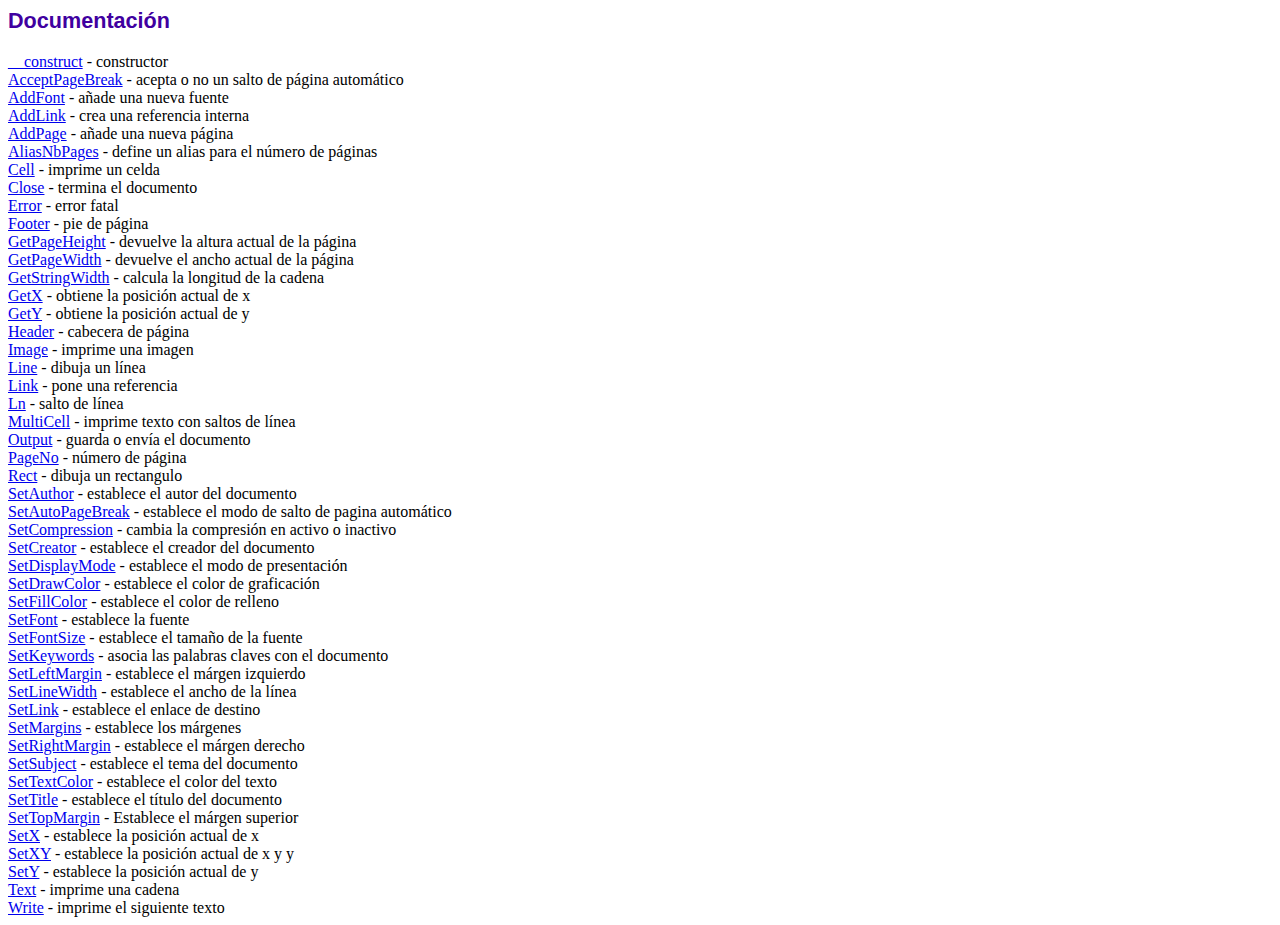
<file: libs/doc/index.htm>
<!DOCTYPE html PUBLIC "-//W3C//DTD HTML 4.01 Transitional//EN">
<html>
<head>
<meta http-equiv="Content-Type" content="text/html; charset=UTF-8">
<title>Documentación</title>
<link type="text/css" rel="stylesheet" href="../fpdf.css">
</head>
<body>
<h1>Documentación</h1>
<a href="__construct.htm">__construct</a> - constructor<br>
<a href="acceptpagebreak.htm">AcceptPageBreak</a> - acepta o no un salto de página automático<br>
<a href="addfont.htm">AddFont</a> - añade una nueva fuente<br>
<a href="addlink.htm">AddLink</a> - crea una referencia interna<br>
<a href="addpage.htm">AddPage</a> - añade una nueva página<br>
<a href="aliasnbpages.htm">AliasNbPages</a> - define un alias para el número de páginas<br>
<a href="cell.htm">Cell</a> - imprime un celda<br>
<a href="close.htm">Close</a> - termina el documento<br>
<a href="error.htm">Error</a> - error fatal<br>
<a href="footer.htm">Footer</a> - pie de página<br>
<a href="getpageheight.htm">GetPageHeight</a> - devuelve la altura actual de la página<br>
<a href="getpagewidth.htm">GetPageWidth</a> - devuelve el ancho actual de la página<br>
<a href="getstringwidth.htm">GetStringWidth</a> - calcula la longitud de la cadena<br>
<a href="getx.htm">GetX</a> - obtiene la posición actual de x<br>
<a href="gety.htm">GetY</a> - obtiene la posición actual de y<br>
<a href="header.htm">Header</a> - cabecera de página<br>
<a href="image.htm">Image</a> - imprime una imagen<br>
<a href="line.htm">Line</a> - dibuja un línea<br>
<a href="link.htm">Link</a> - pone una referencia<br>
<a href="ln.htm">Ln</a> - salto de línea<br>
<a href="multicell.htm">MultiCell</a> - imprime texto con saltos de línea<br>
<a href="output.htm">Output</a> - guarda o envía el documento<br>
<a href="pageno.htm">PageNo</a> - número de página<br>
<a href="rect.htm">Rect</a> - dibuja un rectangulo<br>
<a href="setauthor.htm">SetAuthor</a> - establece el autor del documento<br>
<a href="setautopagebreak.htm">SetAutoPageBreak</a> - establece el modo de salto de pagina automático<br>
<a href="setcompression.htm">SetCompression</a> - cambia la compresión en activo o inactivo<br>
<a href="setcreator.htm">SetCreator</a> - establece el creador del documento<br>
<a href="setdisplaymode.htm">SetDisplayMode</a> - establece el modo de presentación<br>
<a href="setdrawcolor.htm">SetDrawColor</a> - establece el color de graficación<br>
<a href="setfillcolor.htm">SetFillColor</a> - establece el color de relleno<br>
<a href="setfont.htm">SetFont</a> - establece la fuente<br>
<a href="setfontsize.htm">SetFontSize</a> - establece el tamaño de la fuente<br>
<a href="setkeywords.htm">SetKeywords</a> - asocia las palabras claves con el documento<br>
<a href="setleftmargin.htm">SetLeftMargin</a> - establece el márgen izquierdo<br>
<a href="setlinewidth.htm">SetLineWidth</a> - establece el ancho de la línea<br>
<a href="setlink.htm">SetLink</a> - establece el enlace de destino<br>
<a href="setmargins.htm">SetMargins</a> - establece los márgenes<br>
<a href="setrightmargin.htm">SetRightMargin</a> - establece el márgen derecho<br>
<a href="setsubject.htm">SetSubject</a> - establece el tema del documento<br>
<a href="settextcolor.htm">SetTextColor</a> - establece el color del texto<br>
<a href="settitle.htm">SetTitle</a> - establece el título del documento<br>
<a href="settopmargin.htm">SetTopMargin</a> - Establece el márgen superior<br>
<a href="setx.htm">SetX</a> - establece la posición actual de x<br>
<a href="setxy.htm">SetXY</a> - establece la posición actual de x y y<br>
<a href="sety.htm">SetY</a> - establece la posición actual de y<br>
<a href="text.htm">Text</a> - imprime una cadena<br>
<a href="write.htm">Write</a> - imprime el siguiente texto<br>
</body>
</html>
</file>
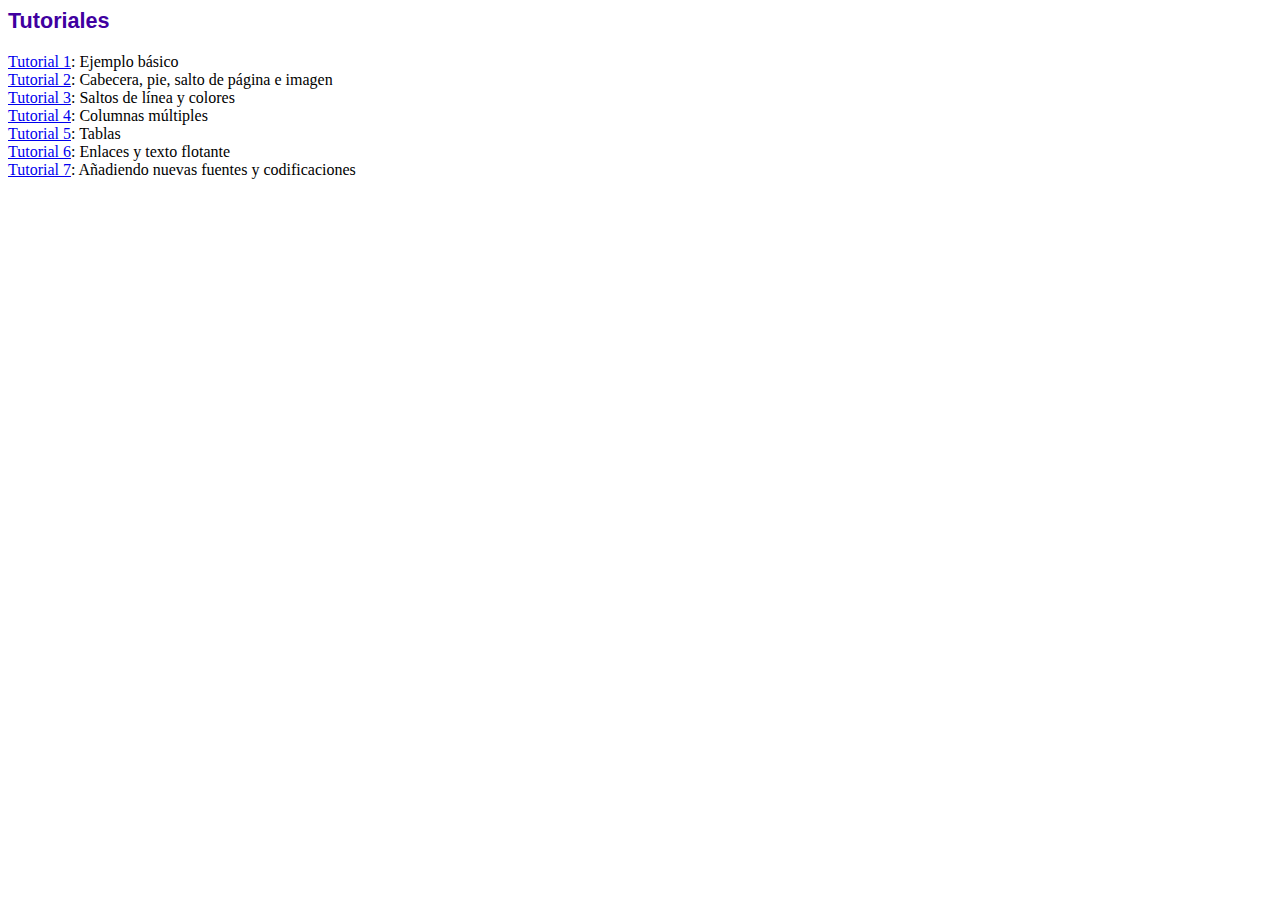
<file: libs/tutorial/index.htm>
<!DOCTYPE html PUBLIC "-//W3C//DTD HTML 4.01 Transitional//EN">
<html>
<head>
<meta http-equiv="Content-Type" content="text/html; charset=UTF-8">
<title>Tutoriales</title>
<link type="text/css" rel="stylesheet" href="../fpdf.css">
</head>
<body>
<h1>Tutoriales</h1>
<ul style="list-style-type:none; margin-left:0; padding-left:0">
<li><a href="tuto1.htm">Tutorial 1</a>: Ejemplo básico</li>
<li><a href="tuto2.htm">Tutorial 2</a>: Cabecera, pie, salto de página e imagen</li>
<li><a href="tuto3.htm">Tutorial 3</a>: Saltos de línea y colores</li>
<li><a href="tuto4.htm">Tutorial 4</a>: Columnas múltiples</li>
<li><a href="tuto5.htm">Tutorial 5</a>: Tablas</li>
<li><a href="tuto6.htm">Tutorial 6</a>: Enlaces y texto flotante</li>
<li><a href="tuto7.htm">Tutorial 7</a>: Añadiendo nuevas fuentes y codificaciones</li>
</ul>
</body>
</html>
</file>
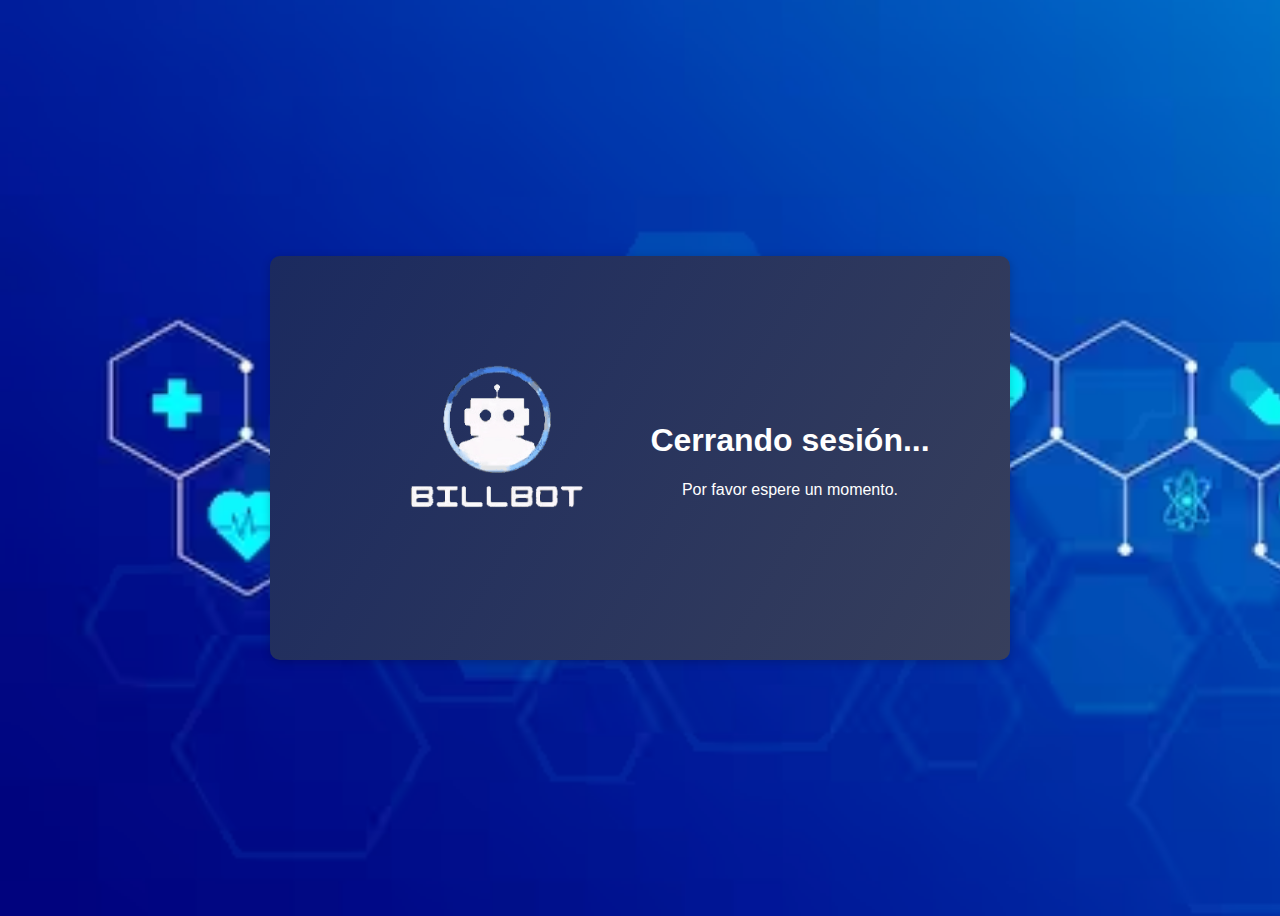
<file: cerrar-sesion/logout.html>
<!DOCTYPE html>
<html lang="es">
<head>
    <meta charset="UTF-8">
    <meta name="viewport" content="width=device-width, initial-scale=1.0">
</head>
<body>
    <div class="message">
        <div class="imagen">
            <img src="../img/gif/loader-bot-3.gif" alt="" srcset="">
        </div>


        <div class="texto">
            <h1>Cerrando sesión...</h1>
            <p>Por favor espere un momento.</p>
        </div>

    </div>

    <script>
        // Mostrar mensaje y redirigir después de unos segundos
        setTimeout(() => {
            window.location.href = "../ingreso.php";
        }, 2000);
    </script>
</body>
</html>

<title>Cerrando Sesión...</title>
<style>
    body {
        font-family: Arial, sans-serif;
        display: flex;
        justify-content: center;
        align-items: center;
        min-height: 100vh;
        background-color: #f5f5f5;
        background-image: url('../img/fondos/fondo.avif');
        background-repeat: no-repeat;
        background-size: cover;
    }

    h1,p{
        color: #fff;
    }
    .message {
        display: flex;
        text-align: center;
        justify-content: space-around;
        padding: 25px 80px;
        background: linear-gradient(120deg,#1b2a5f,#373f5c) ;
        border-radius: 10px;
        box-shadow: 0 2px 10px rgba(0, 0, 0, 0.2);
    }

    .imagen,.texto{
        margin: auto;
        align-items: center;
    }

    img{
        width: 300px;
        padding: 0;
        margin: 0;
    }
</style>
</file>
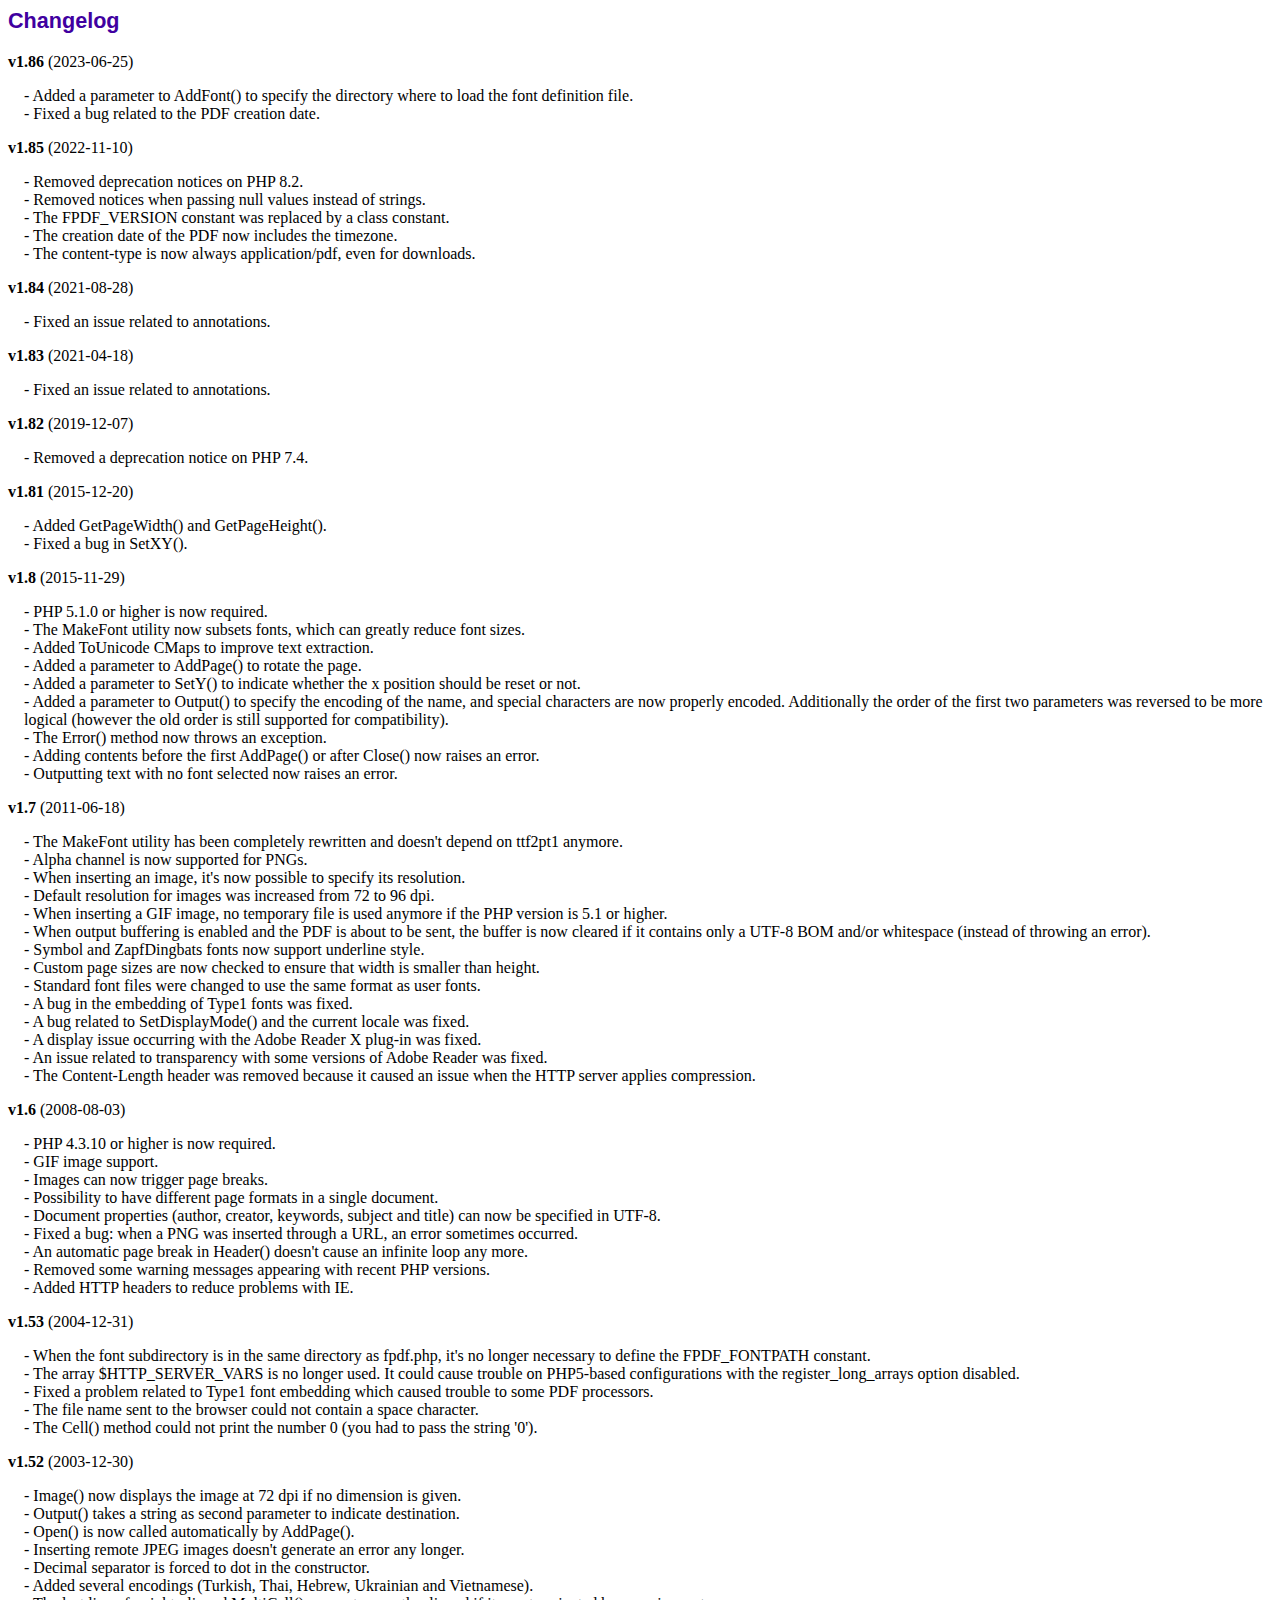
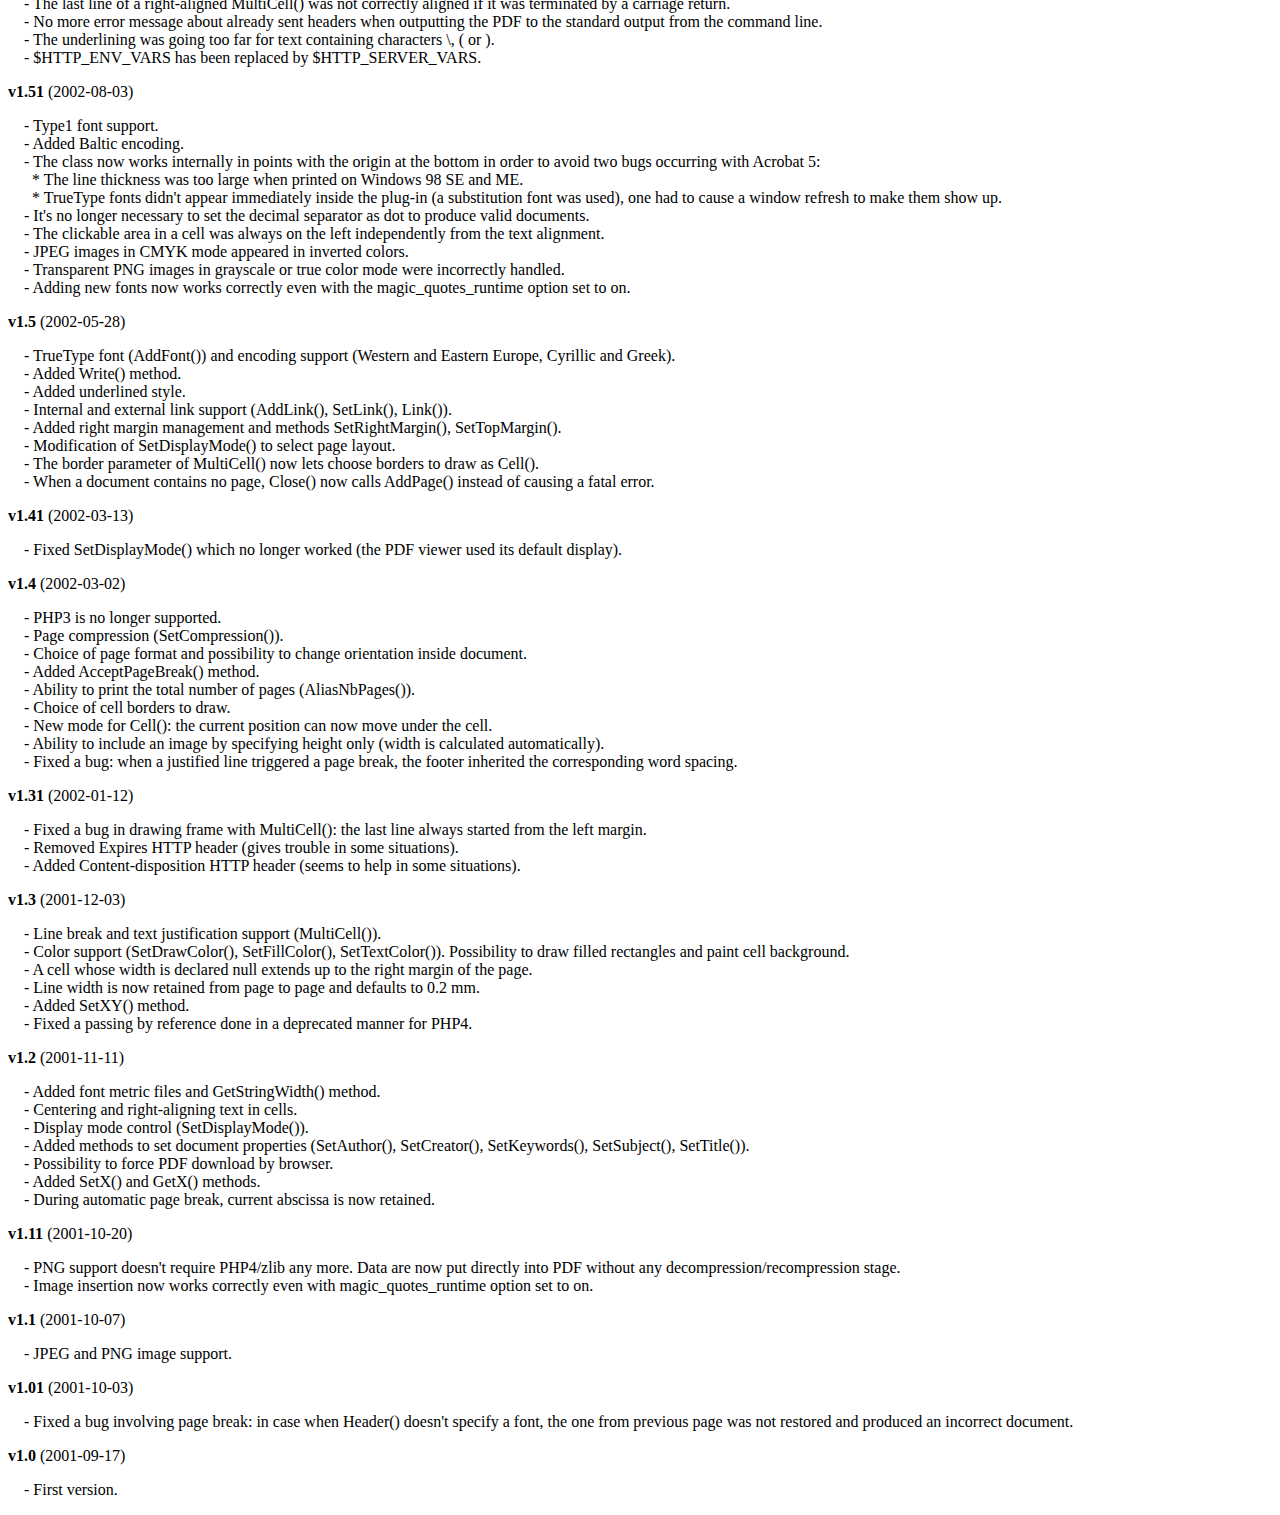
<file: libs/changelog.htm>
<!DOCTYPE html PUBLIC "-//W3C//DTD HTML 4.01 Transitional//EN">
<html>
<head>
<meta http-equiv="Content-Type" content="text/html; charset=UTF-8">
<title>Changelog</title>
<link type="text/css" rel="stylesheet" href="fpdf.css">
<style type="text/css">
dd {margin:1em 0 1em 1em}
</style>
</head>
<body>
<h1>Changelog</h1>
<dl>
<dt><strong>v1.86</strong> (2023-06-25)</dt>
<dd>
- Added a parameter to AddFont() to specify the directory where to load the font definition file.<br>
- Fixed a bug related to the PDF creation date.<br>
</dd>
<dt><strong>v1.85</strong> (2022-11-10)</dt>
<dd>
- Removed deprecation notices on PHP 8.2.<br>
- Removed notices when passing null values instead of strings.<br>
- The FPDF_VERSION constant was replaced by a class constant.<br>
- The creation date of the PDF now includes the timezone.<br>
- The content-type is now always application/pdf, even for downloads.<br>
</dd>
<dt><strong>v1.84</strong> (2021-08-28)</dt>
<dd>
- Fixed an issue related to annotations.<br>
</dd>
<dt><strong>v1.83</strong> (2021-04-18)</dt>
<dd>
- Fixed an issue related to annotations.<br>
</dd>
<dt><strong>v1.82</strong> (2019-12-07)</dt>
<dd>
- Removed a deprecation notice on PHP 7.4.<br>
</dd>
<dt><strong>v1.81</strong> (2015-12-20)</dt>
<dd>
- Added GetPageWidth() and GetPageHeight().<br>
- Fixed a bug in SetXY().<br>
</dd>
<dt><strong>v1.8</strong> (2015-11-29)</dt>
<dd>
- PHP 5.1.0 or higher is now required.<br>
- The MakeFont utility now subsets fonts, which can greatly reduce font sizes.<br>
- Added ToUnicode CMaps to improve text extraction.<br>
- Added a parameter to AddPage() to rotate the page.<br>
- Added a parameter to SetY() to indicate whether the x position should be reset or not.<br>
- Added a parameter to Output() to specify the encoding of the name, and special characters are now properly encoded. Additionally the order of the first two parameters was reversed to be more logical (however the old order is still supported for compatibility).<br>
- The Error() method now throws an exception.<br>
- Adding contents before the first AddPage() or after Close() now raises an error.<br>
- Outputting text with no font selected now raises an error.<br>
</dd>
<dt><strong>v1.7</strong> (2011-06-18)</dt>
<dd>
- The MakeFont utility has been completely rewritten and doesn't depend on ttf2pt1 anymore.<br>
- Alpha channel is now supported for PNGs.<br>
- When inserting an image, it's now possible to specify its resolution.<br>
- Default resolution for images was increased from 72 to 96 dpi.<br>
- When inserting a GIF image, no temporary file is used anymore if the PHP version is 5.1 or higher.<br>
- When output buffering is enabled and the PDF is about to be sent, the buffer is now cleared if it contains only a UTF-8 BOM and/or whitespace (instead of throwing an error).<br>
- Symbol and ZapfDingbats fonts now support underline style.<br>
- Custom page sizes are now checked to ensure that width is smaller than height.<br>
- Standard font files were changed to use the same format as user fonts.<br>
- A bug in the embedding of Type1 fonts was fixed.<br>
- A bug related to SetDisplayMode() and the current locale was fixed.<br>
- A display issue occurring with the Adobe Reader X plug-in was fixed.<br>
- An issue related to transparency with some versions of Adobe Reader was fixed.<br>
- The Content-Length header was removed because it caused an issue when the HTTP server applies compression.<br>
</dd>
<dt><strong>v1.6</strong> (2008-08-03)</dt>
<dd>
- PHP 4.3.10 or higher is now required.<br>
- GIF image support.<br>
- Images can now trigger page breaks.<br>
- Possibility to have different page formats in a single document.<br>
- Document properties (author, creator, keywords, subject and title) can now be specified in UTF-8.<br>
- Fixed a bug: when a PNG was inserted through a URL, an error sometimes occurred.<br>
- An automatic page break in Header() doesn't cause an infinite loop any more.<br>
- Removed some warning messages appearing with recent PHP versions.<br>
- Added HTTP headers to reduce problems with IE.<br>
</dd>
<dt><strong>v1.53</strong> (2004-12-31)</dt>
<dd>
- When the font subdirectory is in the same directory as fpdf.php, it's no longer necessary to define the FPDF_FONTPATH constant.<br>
- The array $HTTP_SERVER_VARS is no longer used. It could cause trouble on PHP5-based configurations with the register_long_arrays option disabled.<br>
- Fixed a problem related to Type1 font embedding which caused trouble to some PDF processors.<br>
- The file name sent to the browser could not contain a space character.<br>
- The Cell() method could not print the number 0 (you had to pass the string '0').<br>
</dd>
<dt><strong>v1.52</strong> (2003-12-30)</dt>
<dd>
- Image() now displays the image at 72 dpi if no dimension is given.<br>
- Output() takes a string as second parameter to indicate destination.<br>
- Open() is now called automatically by AddPage().<br>
- Inserting remote JPEG images doesn't generate an error any longer.<br>
- Decimal separator is forced to dot in the constructor.<br>
- Added several encodings (Turkish, Thai, Hebrew, Ukrainian and Vietnamese).<br>
- The last line of a right-aligned MultiCell() was not correctly aligned if it was terminated by a carriage return.<br>
- No more error message about already sent headers when outputting the PDF to the standard output from the command line.<br>
- The underlining was going too far for text containing characters \, ( or ).<br>
- $HTTP_ENV_VARS has been replaced by $HTTP_SERVER_VARS.<br>
</dd>
<dt><strong>v1.51</strong> (2002-08-03)</dt>
<dd>
- Type1 font support.<br>
- Added Baltic encoding.<br>
- The class now works internally in points with the origin at the bottom in order to avoid two bugs occurring with Acrobat 5:<br>&nbsp;&nbsp;* The line thickness was too large when printed on Windows 98 SE and ME.<br>&nbsp;&nbsp;* TrueType fonts didn't appear immediately inside the plug-in (a substitution font was used), one had to cause a window refresh to make them show up.<br>
- It's no longer necessary to set the decimal separator as dot to produce valid documents.<br>
- The clickable area in a cell was always on the left independently from the text alignment.<br>
- JPEG images in CMYK mode appeared in inverted colors.<br>
- Transparent PNG images in grayscale or true color mode were incorrectly handled.<br>
- Adding new fonts now works correctly even with the magic_quotes_runtime option set to on.<br>
</dd>
<dt><strong>v1.5</strong> (2002-05-28)</dt>
<dd>
- TrueType font (AddFont()) and encoding support (Western and Eastern Europe, Cyrillic and Greek).<br>
- Added Write() method.<br>
- Added underlined style.<br>
- Internal and external link support (AddLink(), SetLink(), Link()).<br>
- Added right margin management and methods SetRightMargin(), SetTopMargin().<br>
- Modification of SetDisplayMode() to select page layout.<br>
- The border parameter of MultiCell() now lets choose borders to draw as Cell().<br>
- When a document contains no page, Close() now calls AddPage() instead of causing a fatal error.<br>
</dd>
<dt><strong>v1.41</strong> (2002-03-13)</dt>
<dd>
- Fixed SetDisplayMode() which no longer worked (the PDF viewer used its default display).<br>
</dd>
<dt><strong>v1.4</strong> (2002-03-02)</dt>
<dd>
- PHP3 is no longer supported.<br>
- Page compression (SetCompression()).<br>
- Choice of page format and possibility to change orientation inside document.<br>
- Added AcceptPageBreak() method.<br>
- Ability to print the total number of pages (AliasNbPages()).<br>
- Choice of cell borders to draw.<br>
- New mode for Cell(): the current position can now move under the cell.<br>
- Ability to include an image by specifying height only (width is calculated automatically).<br>
- Fixed a bug: when a justified line triggered a page break, the footer inherited the corresponding word spacing.<br>
</dd>
<dt><strong>v1.31</strong> (2002-01-12)</dt>
<dd>
- Fixed a bug in drawing frame with MultiCell(): the last line always started from the left margin.<br>
- Removed Expires HTTP header (gives trouble in some situations).<br>
- Added Content-disposition HTTP header (seems to help in some situations).<br>
</dd>
<dt><strong>v1.3</strong> (2001-12-03)</dt>
<dd>
- Line break and text justification support (MultiCell()).<br>
- Color support (SetDrawColor(), SetFillColor(), SetTextColor()). Possibility to draw filled rectangles and paint cell background.<br>
- A cell whose width is declared null extends up to the right margin of the page.<br>
- Line width is now retained from page to page and defaults to 0.2 mm.<br>
- Added SetXY() method.<br>
- Fixed a passing by reference done in a deprecated manner for PHP4.<br>
</dd>
<dt><strong>v1.2</strong> (2001-11-11)</dt>
<dd>
- Added font metric files and GetStringWidth() method.<br>
- Centering and right-aligning text in cells.<br>
- Display mode control (SetDisplayMode()).<br>
- Added methods to set document properties (SetAuthor(), SetCreator(), SetKeywords(), SetSubject(), SetTitle()).<br>
- Possibility to force PDF download by browser.<br>
- Added SetX() and GetX() methods.<br>
- During automatic page break, current abscissa is now retained.<br>
</dd>
<dt><strong>v1.11</strong> (2001-10-20)</dt>
<dd>
- PNG support doesn't require PHP4/zlib any more. Data are now put directly into PDF without any decompression/recompression stage.<br>
- Image insertion now works correctly even with magic_quotes_runtime option set to on.<br>
</dd>
<dt><strong>v1.1</strong> (2001-10-07)</dt>
<dd>
- JPEG and PNG image support.<br>
</dd>
<dt><strong>v1.01</strong> (2001-10-03)</dt>
<dd>
- Fixed a bug involving page break: in case when Header() doesn't specify a font, the one from previous page was not restored and produced an incorrect document.<br>
</dd>
<dt><strong>v1.0</strong> (2001-09-17)</dt>
<dd>
- First version.<br>
</dd>
</dl>
</body>
</html>
</file>
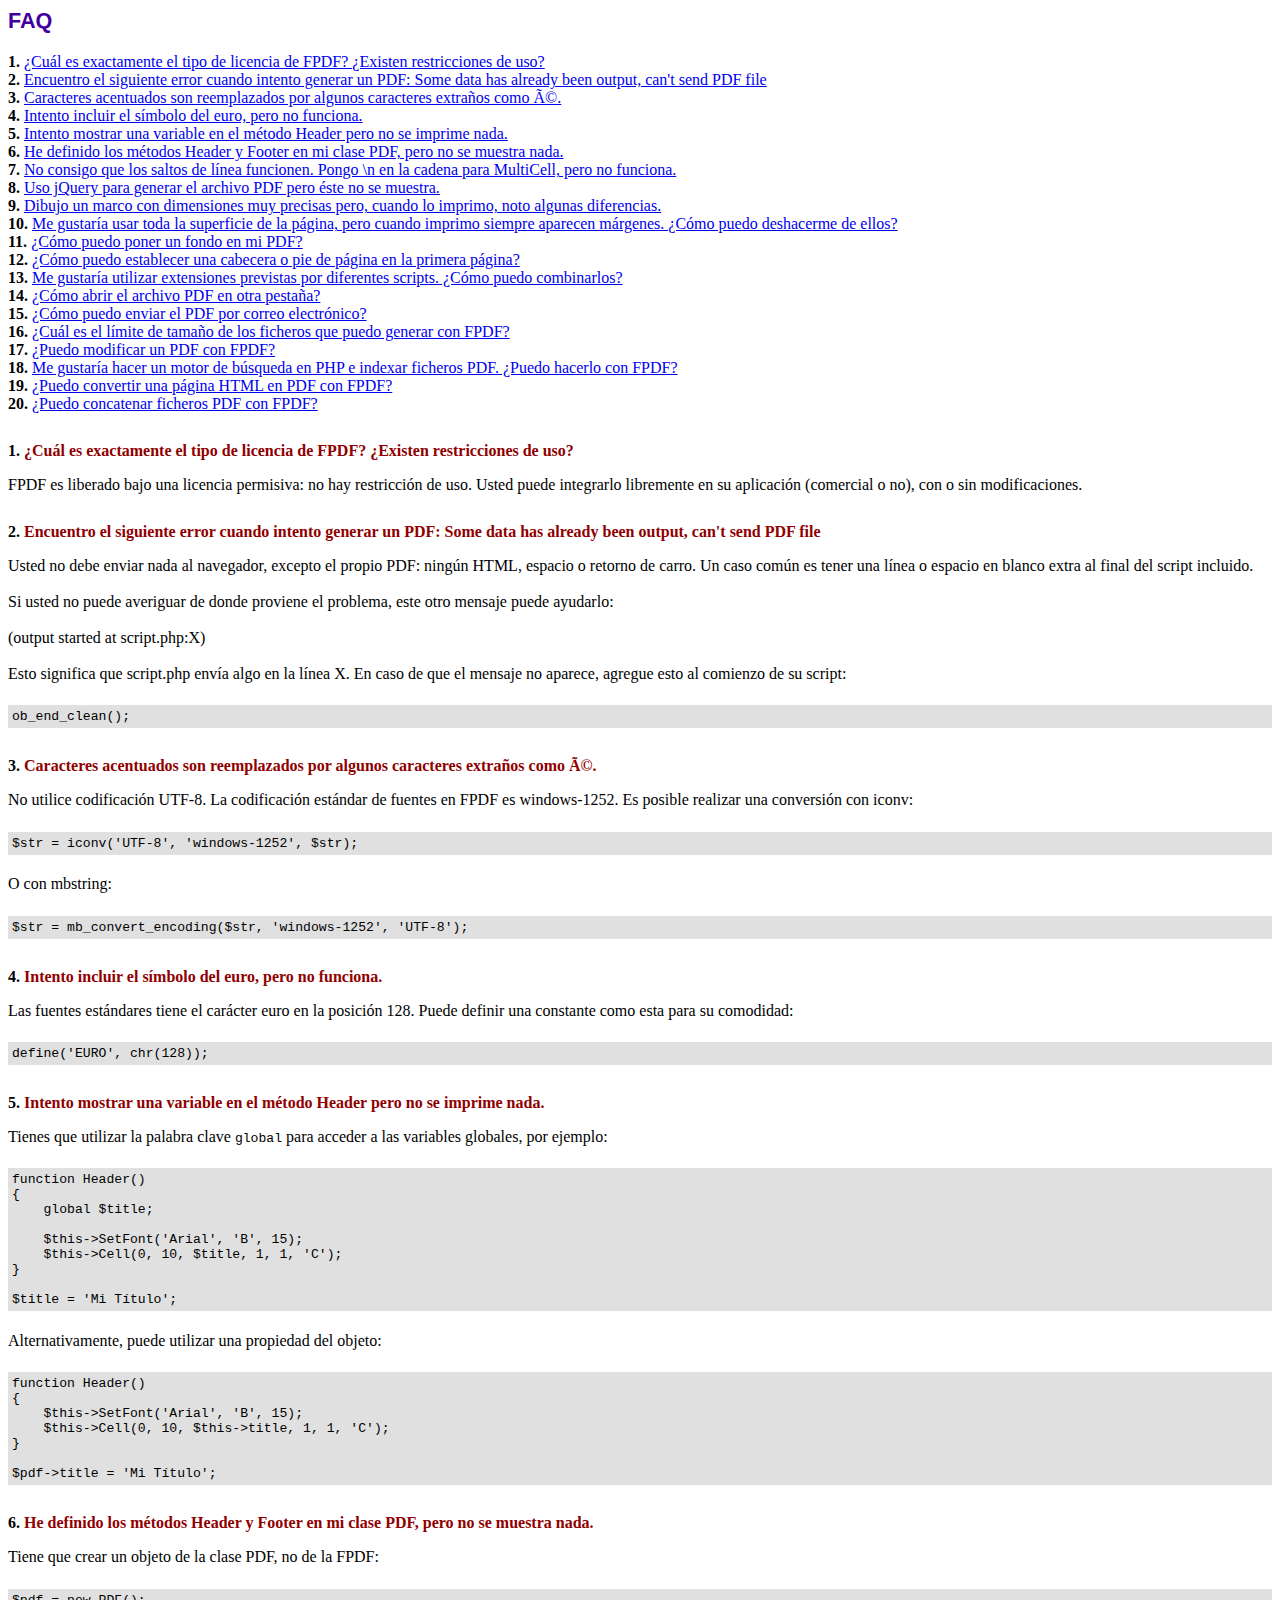
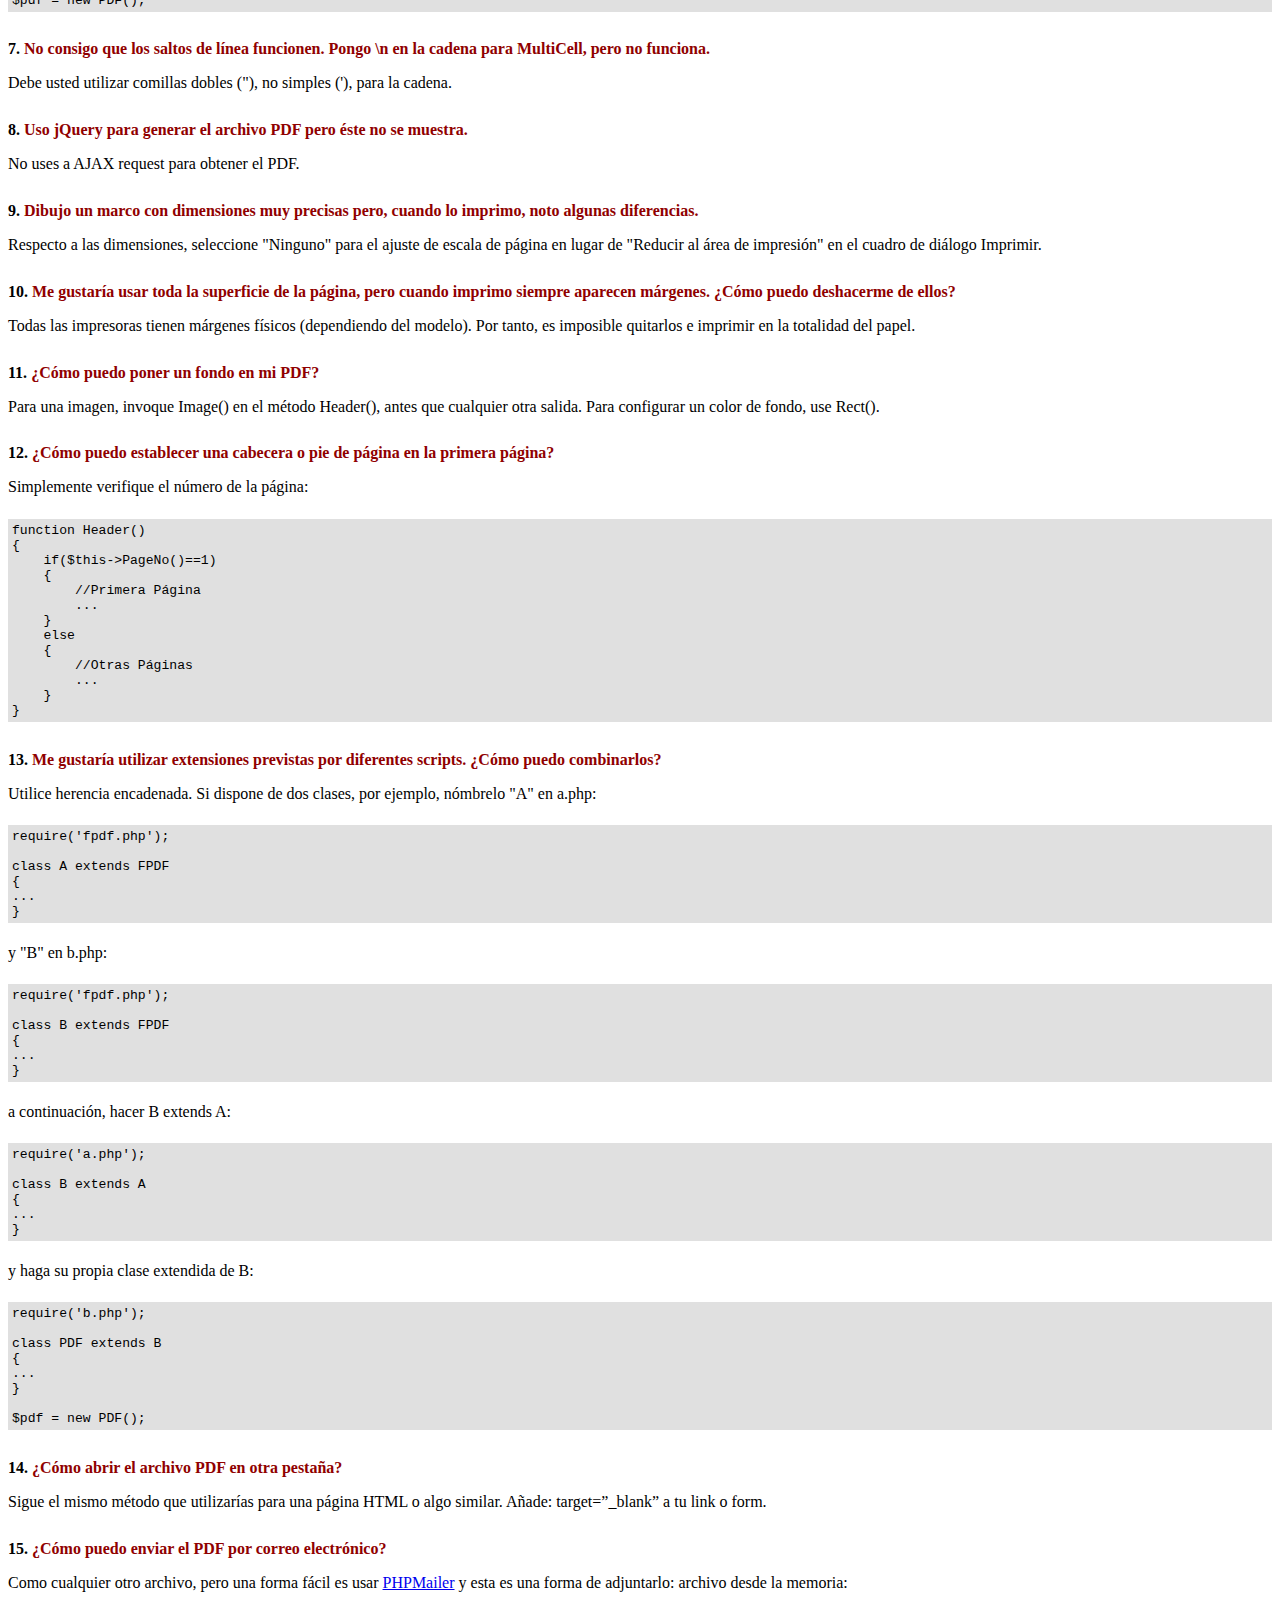
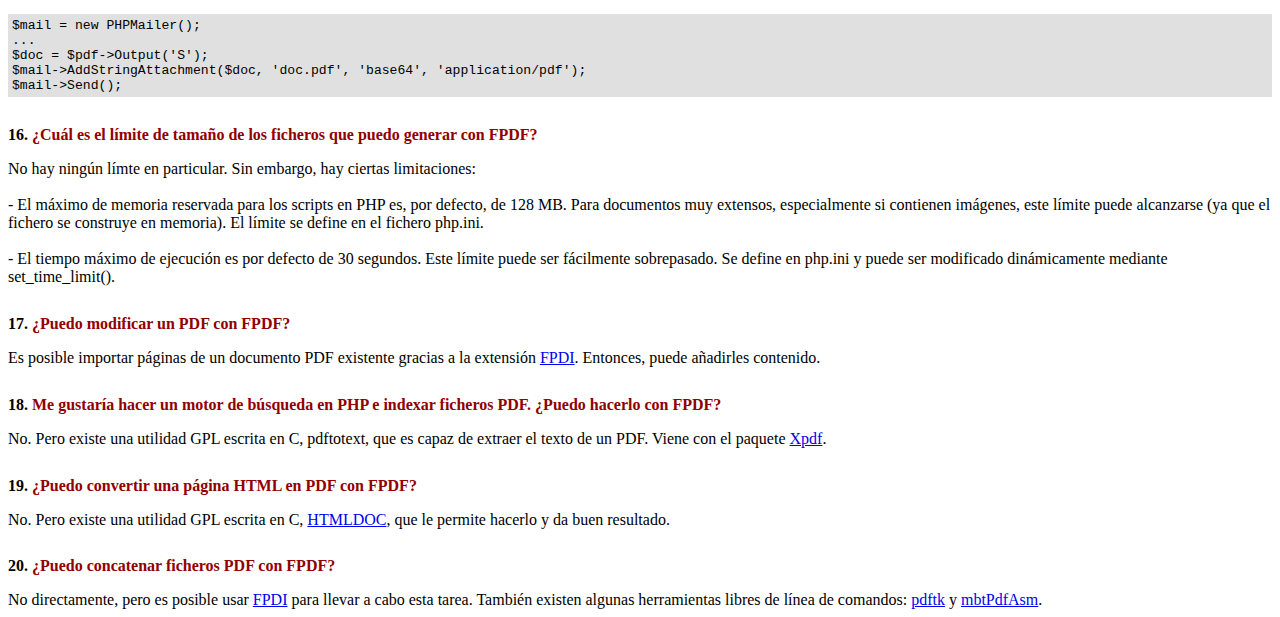
<file: libs/FAQ.htm>
<!DOCTYPE html PUBLIC "-//W3C//DTD HTML 4.01 Transitional//EN">
<html>
<head>
<meta http-equiv="Content-Type" content="text/html; charset=UTF-8">
<title>FAQ</title>
<link type="text/css" rel="stylesheet" href="fpdf.css">
<style type="text/css">
ul {list-style-type:none; margin:0; padding:0}
ul#answers li {margin-top:1.8em}
.question {font-weight:bold; color:#900000}
</style>
</head>
<body>
<h1>FAQ</h1>
<ul>
<li><b>1.</b> <a href='#q1'>¿Cuál es exactamente el tipo de licencia de FPDF? ¿Existen restricciones de uso?</a></li>
<li><b>2.</b> <a href='#q2'>Encuentro el siguiente error cuando intento generar un PDF: Some data has already been output, can't send PDF file</a></li>
<li><b>3.</b> <a href='#q3'>Caracteres acentuados son reemplazados por algunos caracteres extraños como Ã©.</a></li>
<li><b>4.</b> <a href='#q4'>Intento incluir el símbolo del euro, pero no funciona.</a></li>
<li><b>5.</b> <a href='#q5'>Intento mostrar una variable en el método Header pero no se imprime nada.</a></li>
<li><b>6.</b> <a href='#q6'>He definido los métodos Header y Footer en mi clase PDF, pero no se muestra nada.</a></li>
<li><b>7.</b> <a href='#q7'>No consigo que los saltos de línea funcionen. Pongo \n en la cadena para MultiCell, pero no funciona.</a></li>
<li><b>8.</b> <a href='#q8'>Uso jQuery para generar el archivo PDF pero éste no se muestra.</a></li>
<li><b>9.</b> <a href='#q9'>Dibujo un marco con dimensiones muy precisas pero, cuando lo imprimo, noto algunas diferencias.</a></li>
<li><b>10.</b> <a href='#q10'>Me gustaría usar toda la superficie de la página, pero cuando imprimo siempre aparecen márgenes. ¿Cómo puedo deshacerme de ellos?</a></li>
<li><b>11.</b> <a href='#q11'>¿Cómo puedo poner un fondo en mi PDF?</a></li>
<li><b>12.</b> <a href='#q12'>¿Cómo puedo establecer una cabecera o pie de página en la primera página?</a></li>
<li><b>13.</b> <a href='#q13'>Me gustaría utilizar extensiones previstas por diferentes scripts. ¿Cómo puedo combinarlos?</a></li>
<li><b>14.</b> <a href='#q14'>¿Cómo abrir el archivo PDF en otra pestaña?</a></li>
<li><b>15.</b> <a href='#q15'>¿Cómo puedo enviar el PDF por correo electrónico?</a></li>
<li><b>16.</b> <a href='#q16'>¿Cuál es el límite de tamaño de los ficheros que puedo generar con FPDF?</a></li>
<li><b>17.</b> <a href='#q17'>¿Puedo modificar un PDF con FPDF?</a></li>
<li><b>18.</b> <a href='#q18'>Me gustaría hacer un motor de búsqueda en PHP e indexar ficheros PDF. ¿Puedo hacerlo con FPDF?</a></li>
<li><b>19.</b> <a href='#q19'>¿Puedo convertir una página HTML en PDF con FPDF?</a></li>
<li><b>20.</b> <a href='#q20'>¿Puedo concatenar ficheros PDF con FPDF?</a></li>
</ul>

<ul id='answers'>
<li id='q1'>
<p><b>1.</b> <span class='question'>¿Cuál es exactamente el tipo de licencia de FPDF? ¿Existen restricciones de uso?</span></p>
FPDF es liberado bajo una licencia permisiva: no hay restricción de uso. Usted puede integrarlo
libremente en su aplicación (comercial o no), con o sin modificaciones.
</li>

<li id='q2'>
<p><b>2.</b> <span class='question'>Encuentro el siguiente error cuando intento generar un PDF: Some data has already been output, can't send PDF file</span></p>
Usted no debe enviar nada al navegador, excepto el propio PDF: ningún HTML, espacio o retorno de carro. Un caso común
es tener una línea o espacio en blanco extra al final del script incluido.<br>
<br>
Si usted no puede averiguar de donde proviene el problema, este otro mensaje puede ayudarlo:<br>
<br>
(output started at script.php:X)<br>
<br>
Esto significa que script.php envía algo en la línea X. En caso de que el mensaje no aparece, agregue esto al
comienzo de su script:
<div class="doc-source">
<pre><code>ob_end_clean();</code></pre>
</div>
</li>

<li id='q3'>
<p><b>3.</b> <span class='question'>Caracteres acentuados son reemplazados por algunos caracteres extraños como Ã©.</span></p>
No utilice codificación UTF-8. La codificación estándar de fuentes en FPDF es windows-1252.
Es posible realizar una conversión con iconv:
<div class="doc-source">
<pre><code>$str = iconv('UTF-8', 'windows-1252', $str);</code></pre>
</div>
O con mbstring:
<div class="doc-source">
<pre><code>$str = mb_convert_encoding($str, 'windows-1252', 'UTF-8');</code></pre>
</div>
</li>

<li id='q4'>
<p><b>4.</b> <span class='question'>Intento incluir el símbolo del euro, pero no funciona.</span></p>
Las fuentes estándares tiene el carácter euro en la posición 128. Puede definir una constante
como esta para su comodidad:
<div class="doc-source">
<pre><code>define('EURO', chr(128));</code></pre>
</div>
</li>

<li id='q5'>
<p><b>5.</b> <span class='question'>Intento mostrar una variable en el método Header pero no se imprime nada.</span></p>
Tienes que utilizar la palabra clave <code>global</code> para acceder a las variables globales, por ejemplo:
<div class="doc-source">
<pre><code>function Header()
{
    global $title;

    $this-&gt;SetFont('Arial', 'B', 15);
    $this-&gt;Cell(0, 10, $title, 1, 1, 'C');
}

$title = 'Mi Título';</code></pre>
</div>
Alternativamente, puede utilizar una propiedad del objeto:
<div class="doc-source">
<pre><code>function Header()
{
    $this-&gt;SetFont('Arial', 'B', 15);
    $this-&gt;Cell(0, 10, $this-&gt;title, 1, 1, 'C');
}

$pdf-&gt;title = 'Mi Título';</code></pre>
</div>
</li>

<li id='q6'>
<p><b>6.</b> <span class='question'>He definido los métodos Header y Footer en mi clase PDF, pero no se muestra nada.</span></p>
Tiene que crear un objeto de la clase PDF, no de la FPDF:
<div class="doc-source">
<pre><code>$pdf = new PDF();</code></pre>
</div>
</li>

<li id='q7'>
<p><b>7.</b> <span class='question'>No consigo que los saltos de línea funcionen. Pongo \n en la cadena para MultiCell, pero no funciona.</span></p>
Debe usted utilizar comillas dobles ("), no simples ('), para la cadena.
</li>

<li id='q8'>
<p><b>8.</b> <span class='question'>Uso jQuery para generar el archivo PDF pero éste no se muestra.</span></p>
No uses a AJAX request para obtener el PDF.
</li>

<li id='q9'>
<p><b>9.</b> <span class='question'>Dibujo un marco con dimensiones muy precisas pero, cuando lo imprimo, noto algunas diferencias.</span></p>
Respecto a las dimensiones, seleccione "Ninguno" para el ajuste de escala de página en lugar de "Reducir al área de impresión" en el cuadro de diálogo Imprimir.
</li>

<li id='q10'>
<p><b>10.</b> <span class='question'>Me gustaría usar toda la superficie de la página, pero cuando imprimo siempre aparecen márgenes. ¿Cómo puedo deshacerme de ellos?</span></p>
Todas las impresoras tienen márgenes físicos (dependiendo del modelo). Por tanto, es imposible quitarlos
e imprimir en la totalidad del papel.
</li>

<li id='q11'>
<p><b>11.</b> <span class='question'>¿Cómo puedo poner un fondo en mi PDF?</span></p>
Para una imagen, invoque Image() en el método Header(), antes que cualquier otra salida. Para configurar un color de fondo, use Rect().
</li>

<li id='q12'>
<p><b>12.</b> <span class='question'>¿Cómo puedo establecer una cabecera o pie de página en la primera página?</span></p>
Simplemente verifique el número de la página:
<div class="doc-source">
<pre><code>function Header()
{
    if($this-&gt;PageNo()==1)
    {
        //Primera Página
        ...
    }
    else
    {
        //Otras Páginas
        ...
    }
}</code></pre>
</div>
</li>

<li id='q13'>
<p><b>13.</b> <span class='question'>Me gustaría utilizar extensiones previstas por diferentes scripts. ¿Cómo puedo combinarlos?</span></p>
Utilice herencia encadenada. Si dispone de dos clases, por ejemplo, nómbrelo "A" en a.php:
<div class="doc-source">
<pre><code>require('fpdf.php');

class A extends FPDF
{
...
}</code></pre>
</div>
y "B" en b.php:
<div class="doc-source">
<pre><code>require('fpdf.php');

class B extends FPDF
{
...
}</code></pre>
</div>
a continuación, hacer B extends A:
<div class="doc-source">
<pre><code>require('a.php');

class B extends A
{
...
}</code></pre>
</div>
y haga su propia clase extendida de B:
<div class="doc-source">
<pre><code>require('b.php');

class PDF extends B
{
...
}

$pdf = new PDF();</code></pre>
</div>
</li>

<li id='q14'>
<p><b>14.</b> <span class='question'>¿Cómo abrir el archivo PDF en otra pestaña?</span></p>
Sigue el mismo método que utilizarías para una página HTML o algo similar.
Añade: target=”_blank” a tu link o form.
</li>

<li id='q15'>
<p><b>15.</b> <span class='question'>¿Cómo puedo enviar el PDF por correo electrónico?</span></p>
Como cualquier otro archivo, pero una forma fácil es usar <a href="https://github.com/PHPMailer/PHPMailer" target="_blank">PHPMailer</a>
y esta es una forma de adjuntarlo: archivo desde la memoria:
<div class="doc-source">
<pre><code>$mail = new PHPMailer();
...
$doc = $pdf-&gt;Output('S');
$mail-&gt;AddStringAttachment($doc, 'doc.pdf', 'base64', 'application/pdf');
$mail-&gt;Send();</code></pre>
</div>
</li>

<li id='q16'>
<p><b>16.</b> <span class='question'>¿Cuál es el límite de tamaño de los ficheros que puedo generar con FPDF?</span></p>
No hay ningún límte en particular. Sin embargo, hay ciertas limitaciones:
<br>
<br>
- El máximo de memoria reservada para los scripts en PHP es, por defecto, de 128 MB. Para documentos
muy extensos, especialmente si contienen imágenes, este límite puede alcanzarse (ya que el fichero
se construye en memoria). El límite se define en el fichero php.ini.
<br>
<br>
- El tiempo máximo de ejecución es por defecto de 30 segundos. Este límite puede ser fácilmente
sobrepasado. Se define en php.ini y puede ser modificado dinámicamente mediante set_time_limit().
</li>

<li id='q17'>
<p><b>17.</b> <span class='question'>¿Puedo modificar un PDF con FPDF?</span></p>
Es posible importar páginas de un documento PDF existente gracias a la extensión
<a href="https://www.setasign.com/products/fpdi/about/" target="_blank">FPDI</a>.
Entonces, puede añadirles contenido.
</li>

<li id='q18'>
<p><b>18.</b> <span class='question'>Me gustaría hacer un motor de búsqueda en PHP e indexar ficheros PDF. ¿Puedo hacerlo con FPDF?</span></p>
No. Pero existe una utilidad GPL escrita en C, pdftotext, que es capaz de extraer el texto de
un PDF. Viene con el paquete <a href="https://www.xpdfreader.com" target="_blank">Xpdf</a>.
</li>

<li id='q19'>
<p><b>19.</b> <span class='question'>¿Puedo convertir una página HTML en PDF con FPDF?</span></p>
No. Pero existe una utilidad GPL escrita en C, <a href="https://www.msweet.org/htmldoc/" target="_blank">HTMLDOC</a>,
que le permite hacerlo y da buen resultado.
</li>

<li id='q20'>
<p><b>20.</b> <span class='question'>¿Puedo concatenar ficheros PDF con FPDF?</span></p>
No directamente, pero es posible usar <a href="https://www.setasign.com/products/fpdi/demos/concatenate-fake/" target="_blank">FPDI</a>
para llevar a cabo esta tarea. También existen algunas herramientas libres de línea de comandos:
<a href="https://www.pdflabs.com/tools/pdftk-the-pdf-toolkit/" target="_blank">pdftk</a> y
<a href="http://thierry.schmit.free.fr/spip/spip.php?article15" target="_blank">mbtPdfAsm</a>.
</li>
</ul>
</body>
</html>
</file>
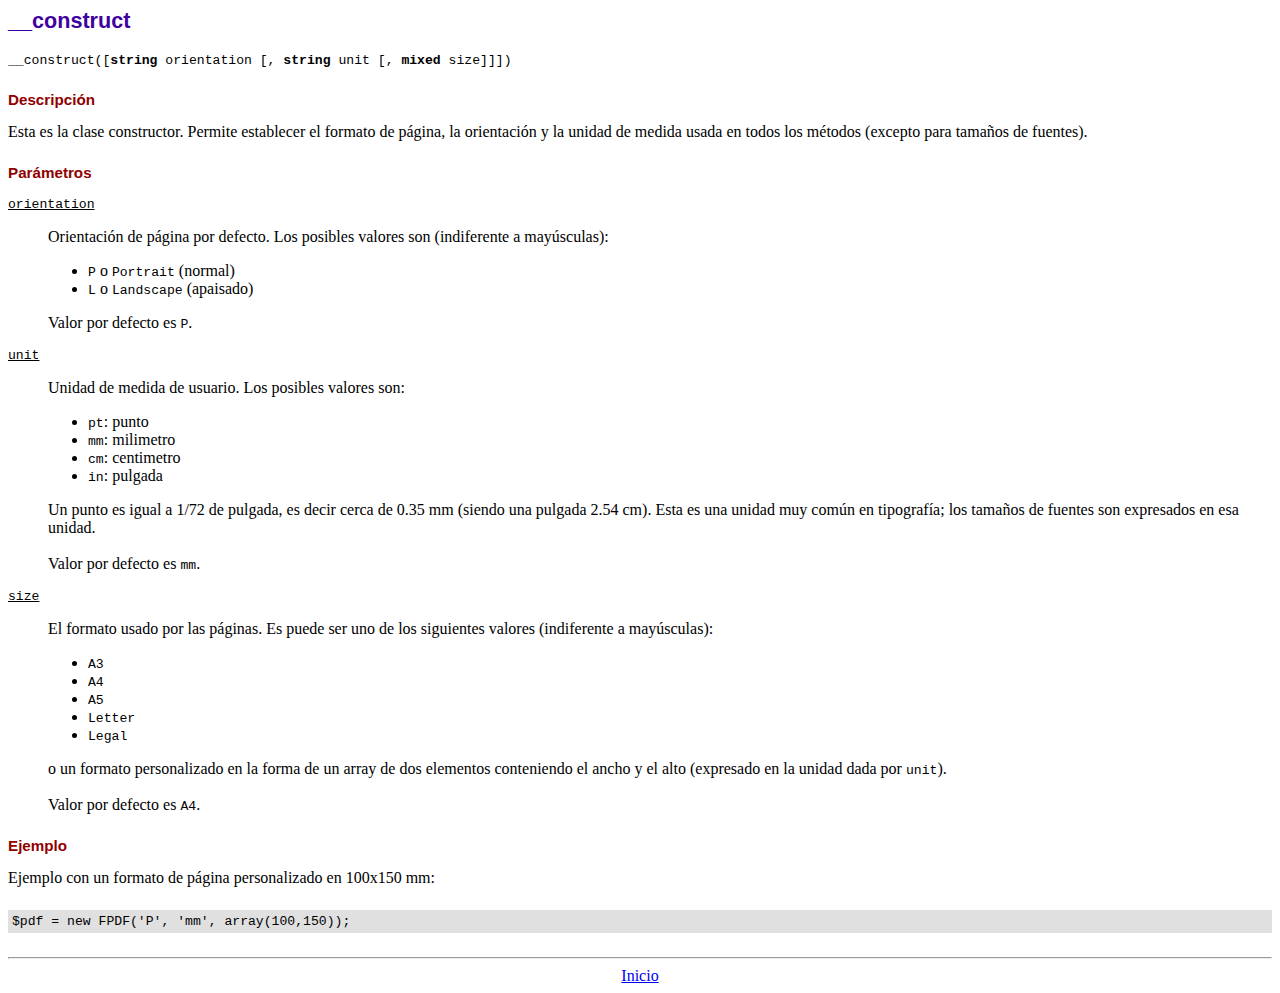
<file: libs/doc/__construct.htm>
<!DOCTYPE html PUBLIC "-//W3C//DTD HTML 4.01 Transitional//EN">
<html>
<head>
<meta http-equiv="Content-Type" content="text/html; charset=UTF-8">
<title>__construct</title>
<link type="text/css" rel="stylesheet" href="../fpdf.css">
</head>
<body>
<h1>__construct</h1>
<code>__construct([<b>string</b> orientation [, <b>string</b> unit [, <b>mixed</b> size]]])</code>
<h2>Descripción</h2>
Esta es la clase constructor. Permite establecer el formato de página, la orientación y la unidad de medida usada en todos los métodos (excepto para tamaños de fuentes).
<h2>Parámetros</h2>
<dl class="param">
<dt><code>orientation</code></dt>
<dd>
Orientación de página por defecto. Los posibles valores son (indiferente a mayúsculas):
<ul>
<li><code>P</code> o <code>Portrait</code> (normal)
<li><code>L</code> o <code>Landscape</code> (apaisado)
</ul>
Valor por defecto es <code>P</code>.
</dd>
<dt><code>unit</code></dt>
<dd>
Unidad de medida de usuario. Los posibles valores son:
<ul>
<li><code>pt</code>: punto
<li><code>mm</code>: milimetro
<li><code>cm</code>: centimetro
<li><code>in</code>: pulgada
</ul>
Un punto es igual a 1/72 de pulgada, es decir cerca de 0.35 mm (siendo una pulgada 2.54 cm). Esta es una unidad muy común en tipografía; los tamaños de fuentes son expresados en esa unidad.
<br>
<br>
Valor por defecto es <code>mm</code>.
</dd>
<dt><code>size</code></dt>
<dd>
El formato usado por las páginas. Es puede ser uno de los siguientes valores (indiferente a mayúsculas):
<ul>
<li><code>A3</code>
<li><code>A4</code>
<li><code>A5</code>
<li><code>Letter</code>
<li><code>Legal</code>
</ul>
o un formato personalizado en la forma de un array de dos elementos conteniendo el ancho y el alto (expresado en la unidad dada por <code>unit</code>).
<br>
<br>
Valor por defecto es <code>A4</code>.
</dd>
</dl>
<h2>Ejemplo</h2>
Ejemplo con un formato de página personalizado en 100x150 mm:
<div class="doc-source">
<pre><code>$pdf = new FPDF('P', 'mm', array(100,150));</code></pre>
</div>
<hr style="margin-top:1.5em">
<div style="text-align:center"><a href="index.htm">Inicio</a></div>
</body>
</html>
</file>
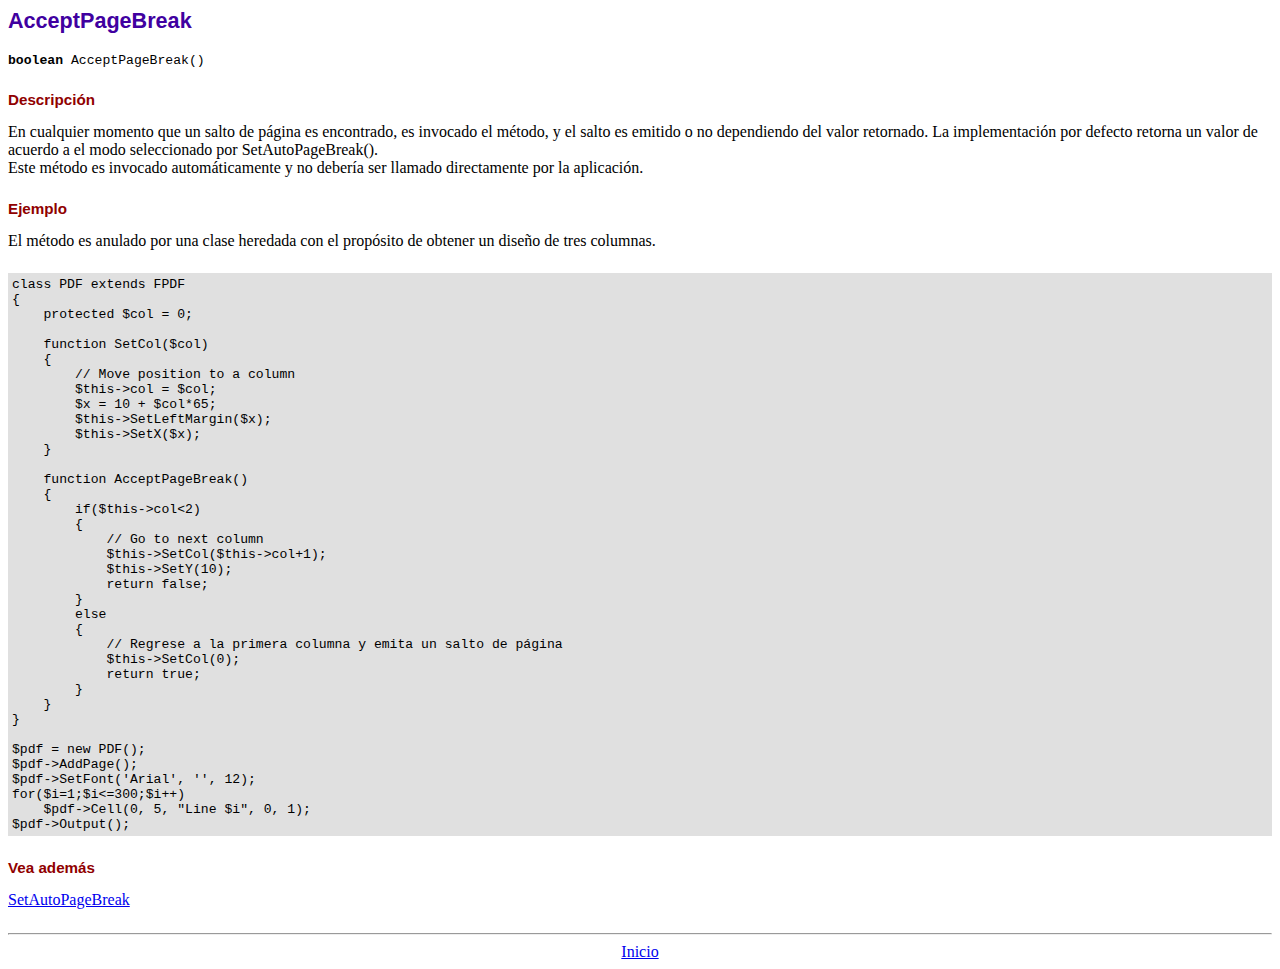
<file: libs/doc/acceptpagebreak.htm>
<!DOCTYPE html PUBLIC "-//W3C//DTD HTML 4.01 Transitional//EN">
<html>
<head>
<meta http-equiv="Content-Type" content="text/html; charset=UTF-8">
<title>AcceptPageBreak</title>
<link type="text/css" rel="stylesheet" href="../fpdf.css">
</head>
<body>
<h1>AcceptPageBreak</h1>
<code><b>boolean</b> AcceptPageBreak()</code>
<h2>Descripción</h2>
En cualquier momento que un salto de página es encontrado, es invocado el método, y el salto es emitido o no dependiendo
del valor retornado. La implementación por defecto retorna un valor de acuerdo a el modo seleccionado por SetAutoPageBreak().
<br>
Este método es invocado automáticamente y no debería ser llamado directamente por la aplicación.
<h2>Ejemplo</h2>
El método es anulado por una clase heredada con el propósito de obtener un diseño de tres columnas.
<div class="doc-source">
<pre><code>class PDF extends FPDF
{
    protected $col = 0;

    function SetCol($col)
    {
        // Move position to a column
        $this-&gt;col = $col;
        $x = 10 + $col*65;
        $this-&gt;SetLeftMargin($x);
        $this-&gt;SetX($x);
    }

    function AcceptPageBreak()
    {
        if($this-&gt;col&lt;2)
        {
            // Go to next column
            $this-&gt;SetCol($this-&gt;col+1);
            $this-&gt;SetY(10);
            return false;
        }
        else
        {
            // Regrese a la primera columna y emita un salto de página
            $this-&gt;SetCol(0);
            return true;
        }
    }
}

$pdf = new PDF();
$pdf-&gt;AddPage();
$pdf-&gt;SetFont('Arial', '', 12);
for($i=1;$i&lt;=300;$i++)
    $pdf-&gt;Cell(0, 5, "Line $i", 0, 1);
$pdf-&gt;Output();</code></pre>
</div>
<h2>Vea además</h2>
<a href="setautopagebreak.htm">SetAutoPageBreak</a>
<hr style="margin-top:1.5em">
<div style="text-align:center"><a href="index.htm">Inicio</a></div>
</body>
</html>
</file>
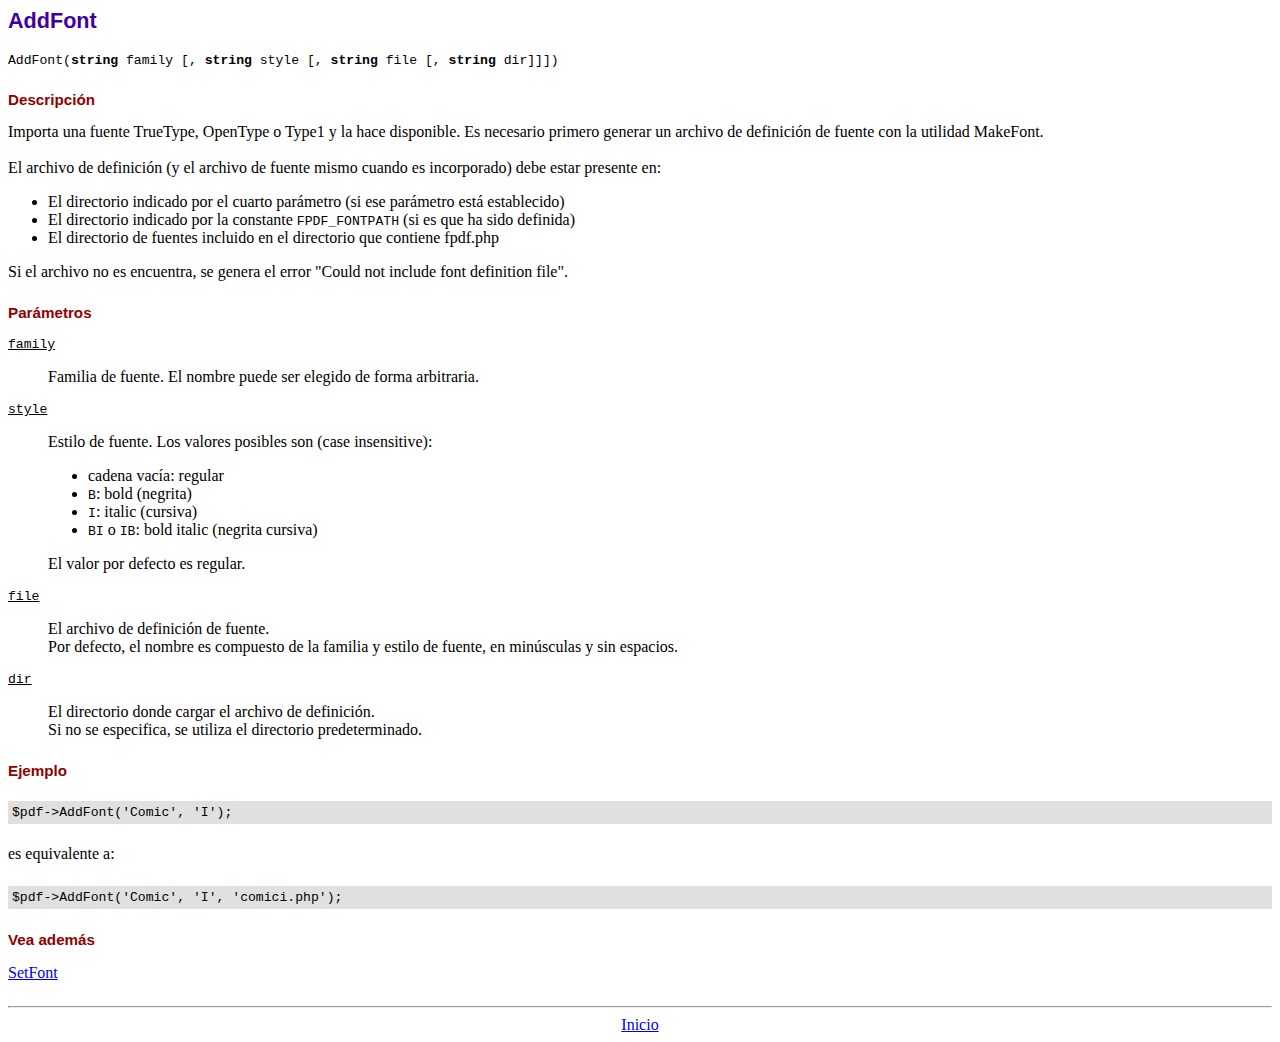
<file: libs/doc/addfont.htm>
<!DOCTYPE html PUBLIC "-//W3C//DTD HTML 4.01 Transitional//EN">
<html>
<head>
<meta http-equiv="Content-Type" content="text/html; charset=UTF-8">
<title>AddFont</title>
<link type="text/css" rel="stylesheet" href="../fpdf.css">
</head>
<body>
<h1>AddFont</h1>
<code>AddFont(<b>string</b> family [, <b>string</b> style [, <b>string</b> file [, <b>string</b> dir]]])</code>
<h2>Descripción</h2>
Importa una fuente TrueType, OpenType o Type1 y la hace disponible. Es necesario primero generar
un archivo de definición de fuente con la utilidad MakeFont.
<br>
<br>
El archivo de definición (y el archivo de fuente mismo cuando es incorporado) debe estar presente en:
<ul>
<li>El directorio indicado por el cuarto parámetro (si ese parámetro está establecido)</li>
<li>El directorio indicado por la constante <code>FPDF_FONTPATH</code> (si es que ha sido definida)
<li>El directorio de fuentes incluido en el directorio que contiene fpdf.php
</ul>
Si el archivo no es encuentra, se genera el error "Could not include font definition file".
<h2>Parámetros</h2>
<dl class="param">
<dt><code>family</code></dt>
<dd>
Familia de fuente. El nombre puede ser elegido de forma arbitraria.
</dd>
<dt><code>style</code></dt>
<dd>
Estilo de fuente. Los valores posibles son (case insensitive):
<ul>
<li>cadena vacía: regular
<li><code>B</code>: bold (negrita)
<li><code>I</code>: italic (cursiva)
<li><code>BI</code> o <code>IB</code>: bold italic (negrita cursiva)
</ul>
El valor por defecto es regular.
</dd>
<dt><code>file</code></dt>
<dd>
El archivo de definición de fuente.
<br>
Por defecto, el nombre es compuesto de la familia y estilo de fuente, en minúsculas y sin espacios.
</dd>
<dt><code>dir</code></dt>
<dd>
El directorio donde cargar el archivo de definición.
<br>
Si no se especifica, se utiliza el directorio predeterminado.
</dd>
</dl>
<h2>Ejemplo</h2>
<div class="doc-source">
<pre><code>$pdf-&gt;AddFont('Comic', 'I');</code></pre>
</div>
es equivalente a:
<div class="doc-source">
<pre><code>$pdf-&gt;AddFont('Comic', 'I', 'comici.php');</code></pre>
</div>
<h2>Vea además</h2>
<a href="setfont.htm">SetFont</a>
<hr style="margin-top:1.5em">
<div style="text-align:center"><a href="index.htm">Inicio</a></div>
</body>
</html>
</file>
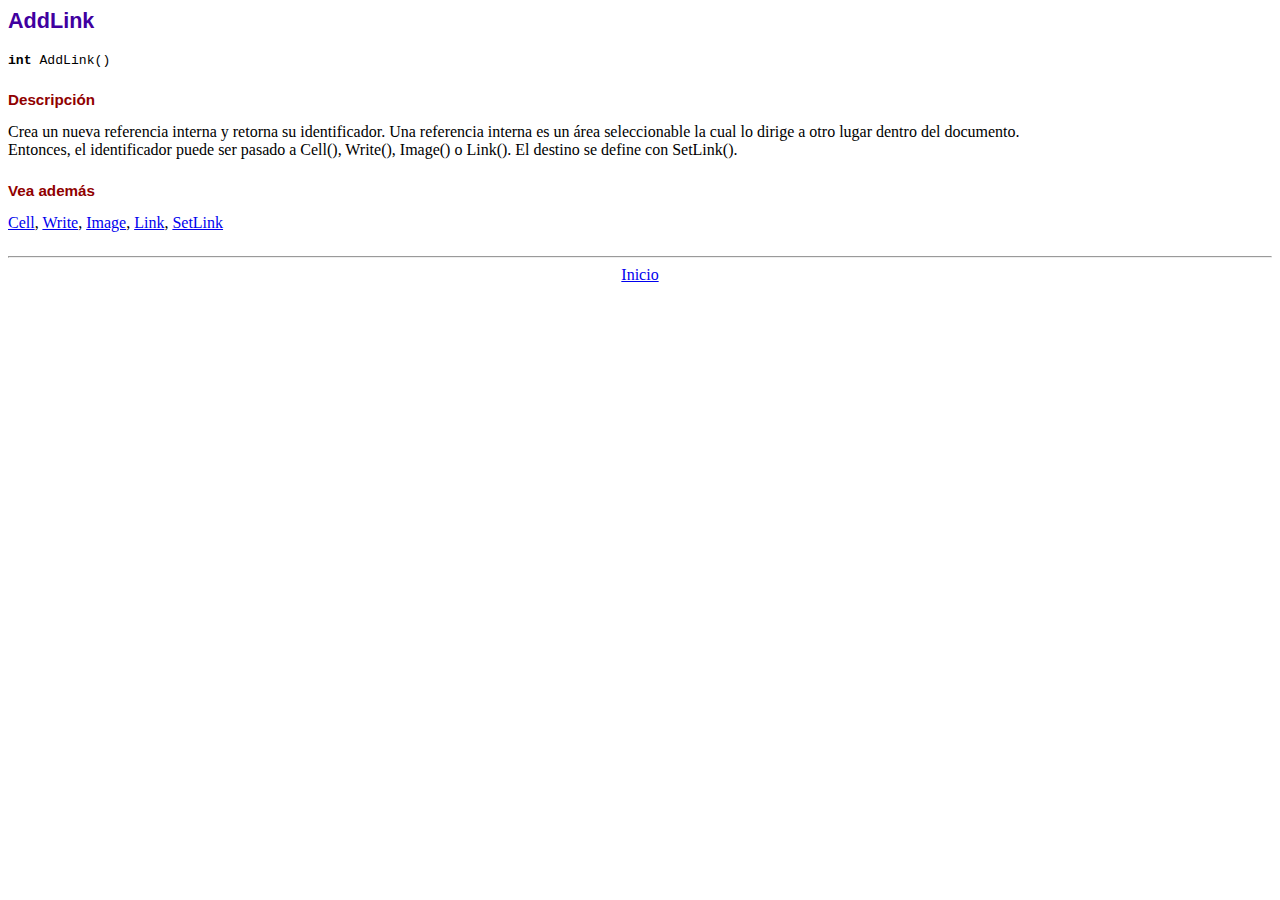
<file: libs/doc/addlink.htm>
<!DOCTYPE html PUBLIC "-//W3C//DTD HTML 4.01 Transitional//EN">
<html>
<head>
<meta http-equiv="Content-Type" content="text/html; charset=UTF-8">
<title>AddLink</title>
<link type="text/css" rel="stylesheet" href="../fpdf.css">
</head>
<body>
<h1>AddLink</h1>
<code><b>int</b> AddLink()</code>
<h2>Descripción</h2>
Crea un nueva referencia interna y retorna su identificador. Una referencia interna es un área seleccionable la cual lo dirige a otro lugar dentro del documento.
<br>
Entonces, el identificador puede ser pasado a Cell(), Write(), Image() o Link(). El destino se define con SetLink().
<h2>Vea además</h2>
<a href="cell.htm">Cell</a>,
<a href="write.htm">Write</a>,
<a href="image.htm">Image</a>,
<a href="link.htm">Link</a>,
<a href="setlink.htm">SetLink</a>
<hr style="margin-top:1.5em">
<div style="text-align:center"><a href="index.htm">Inicio</a></div>
</body>
</html>
</file>
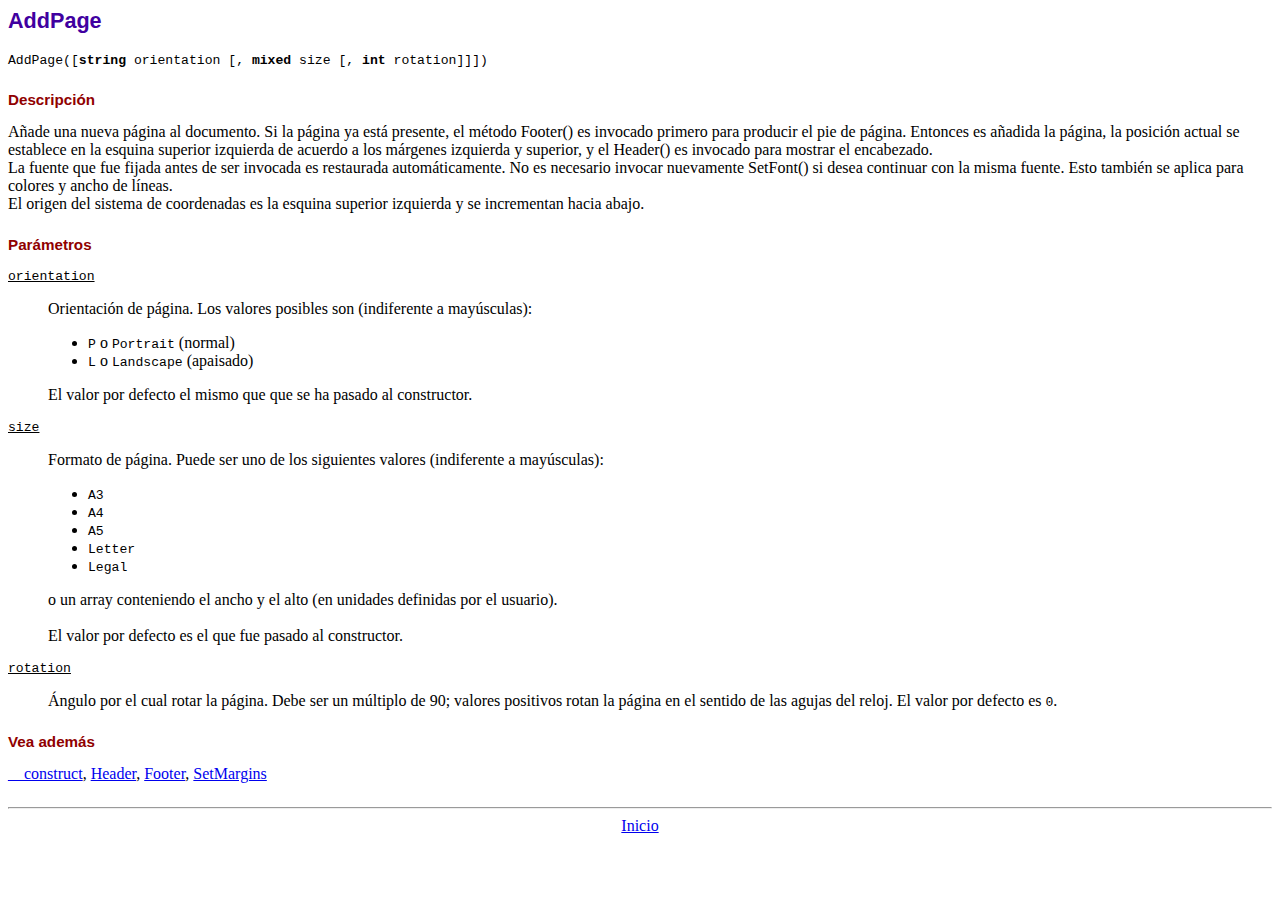
<file: libs/doc/addpage.htm>
<!DOCTYPE html PUBLIC "-//W3C//DTD HTML 4.01 Transitional//EN">
<html>
<head>
<meta http-equiv="Content-Type" content="text/html; charset=UTF-8">
<title>AddPage</title>
<link type="text/css" rel="stylesheet" href="../fpdf.css">
</head>
<body>
<h1>AddPage</h1>
<code>AddPage([<b>string</b> orientation [, <b>mixed</b> size [, <b>int</b> rotation]]])</code>
<h2>Descripción</h2>
Añade una nueva página al documento. Si la página ya está presente, el método Footer() es invocado primero para producir
el pie de página. Entonces es añadida la página, la posición actual se establece en la esquina superior izquierda de
acuerdo a los márgenes izquierda y superior, y el Header() es invocado para mostrar el encabezado.<br>
La fuente que fue fijada antes de ser invocada es restaurada automáticamente. No es necesario invocar nuevamente SetFont()
si desea continuar con la misma fuente. Esto también se aplica para colores y ancho de líneas.<br>
El origen del sistema de coordenadas es la esquina superior izquierda y se incrementan  hacia abajo.
<h2>Parámetros</h2>
<dl class="param">
<dt><code>orientation</code></dt>
<dd>
Orientación de página. Los valores posibles son (indiferente a mayúsculas):
<ul>
<li><code>P</code> o <code>Portrait</code> (normal)</li>
<li><code>L</code> o <code>Landscape</code> (apaisado)</li>
</ul>
El valor por defecto el mismo que que se ha pasado al constructor.
</dd>
<dt><code>size</code></dt>
<dd>
Formato de página. Puede ser uno de los siguientes valores (indiferente a mayúsculas):
<ul>
<li><code>A3</code></li>
<li><code>A4</code></li>
<li><code>A5</code></li>
<li><code>Letter</code></li>
<li><code>Legal</code></li>
</ul>
o un array conteniendo el ancho y el alto (en unidades definidas por el usuario).<br>
<br>
El valor por defecto es el que fue pasado al constructor.
</dd>
<dt><code>rotation</code></dt>
<dd>
Ángulo por el cual rotar la página. Debe ser un múltiplo de 90; valores positivos rotan
la página en el sentido de las agujas del reloj. El valor por defecto es <code>0</code>.
</dd>
</dl>
<h2>Vea además</h2>
<a href="__construct.htm">__construct</a>,
<a href="header.htm">Header</a>,
<a href="footer.htm">Footer</a>,
<a href="setmargins.htm">SetMargins</a>
<hr style="margin-top:1.5em">
<div style="text-align:center"><a href="index.htm">Inicio</a></div>
</body>
</html>
</file>
<file: libs/fpdf.css>
body {font-family:"Times New Roman",serif}
h1 {font:bold 135% Arial,sans-serif; color:#4000A0; margin-bottom:0.9em}
h2 {font:bold 95% Arial,sans-serif; color:#900000; margin-top:1.5em; margin-bottom:1em}
dl.param dt {text-decoration:underline}
dl.param dd {margin-top:1em; margin-bottom:1em}
dl.param ul {margin-top:1em; margin-bottom:1em}
tt, code, kbd {font-family:"Courier New",Courier,monospace; font-size:82%}
div.source {margin-top:1.4em; margin-bottom:1.3em}
div.source pre {display:table; border:1px solid #24246A; width:100%; margin:0em; font-family:inherit; font-size:100%}
div.source code {display:block; border:1px solid #C5C5EC; background-color:#F0F5FF; padding:6px; color:#000000}
div.doc-source {margin-top:1.4em; margin-bottom:1.3em}
div.doc-source pre {display:table; width:100%; margin:0em; font-family:inherit; font-size:100%}
div.doc-source code {display:block; background-color:#E0E0E0; padding:4px}
.kw {color:#000080; font-weight:bold}
.str {color:#CC0000}
.cmt {color:#008000}
p.demo {text-align:center; margin-top:-0.9em}
a.demo {text-decoration:none; font-weight:bold; color:#0000CC}
a.demo:link {text-decoration:none; font-weight:bold; color:#0000CC}
a.demo:hover {text-decoration:none; font-weight:bold; color:#0000FF}
a.demo:active {text-decoration:none; font-weight:bold; color:#0000FF}
</file>
